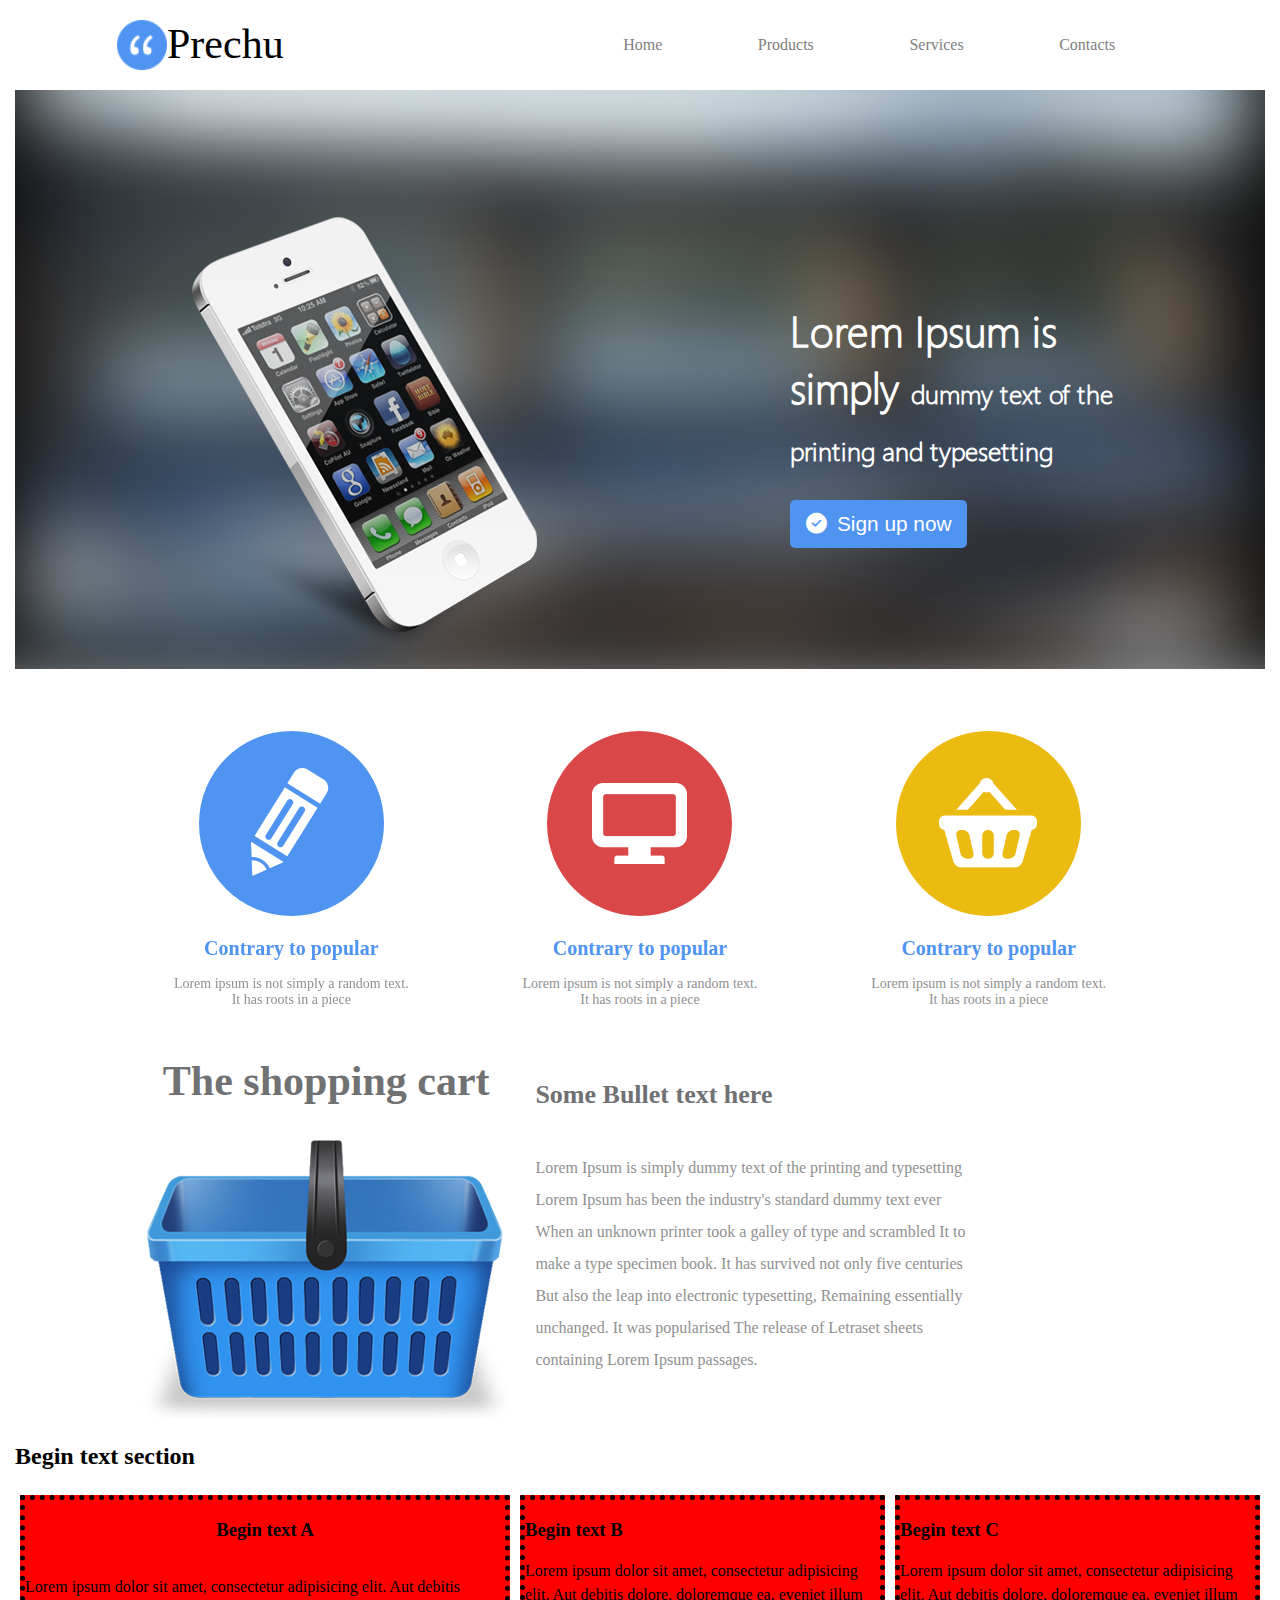
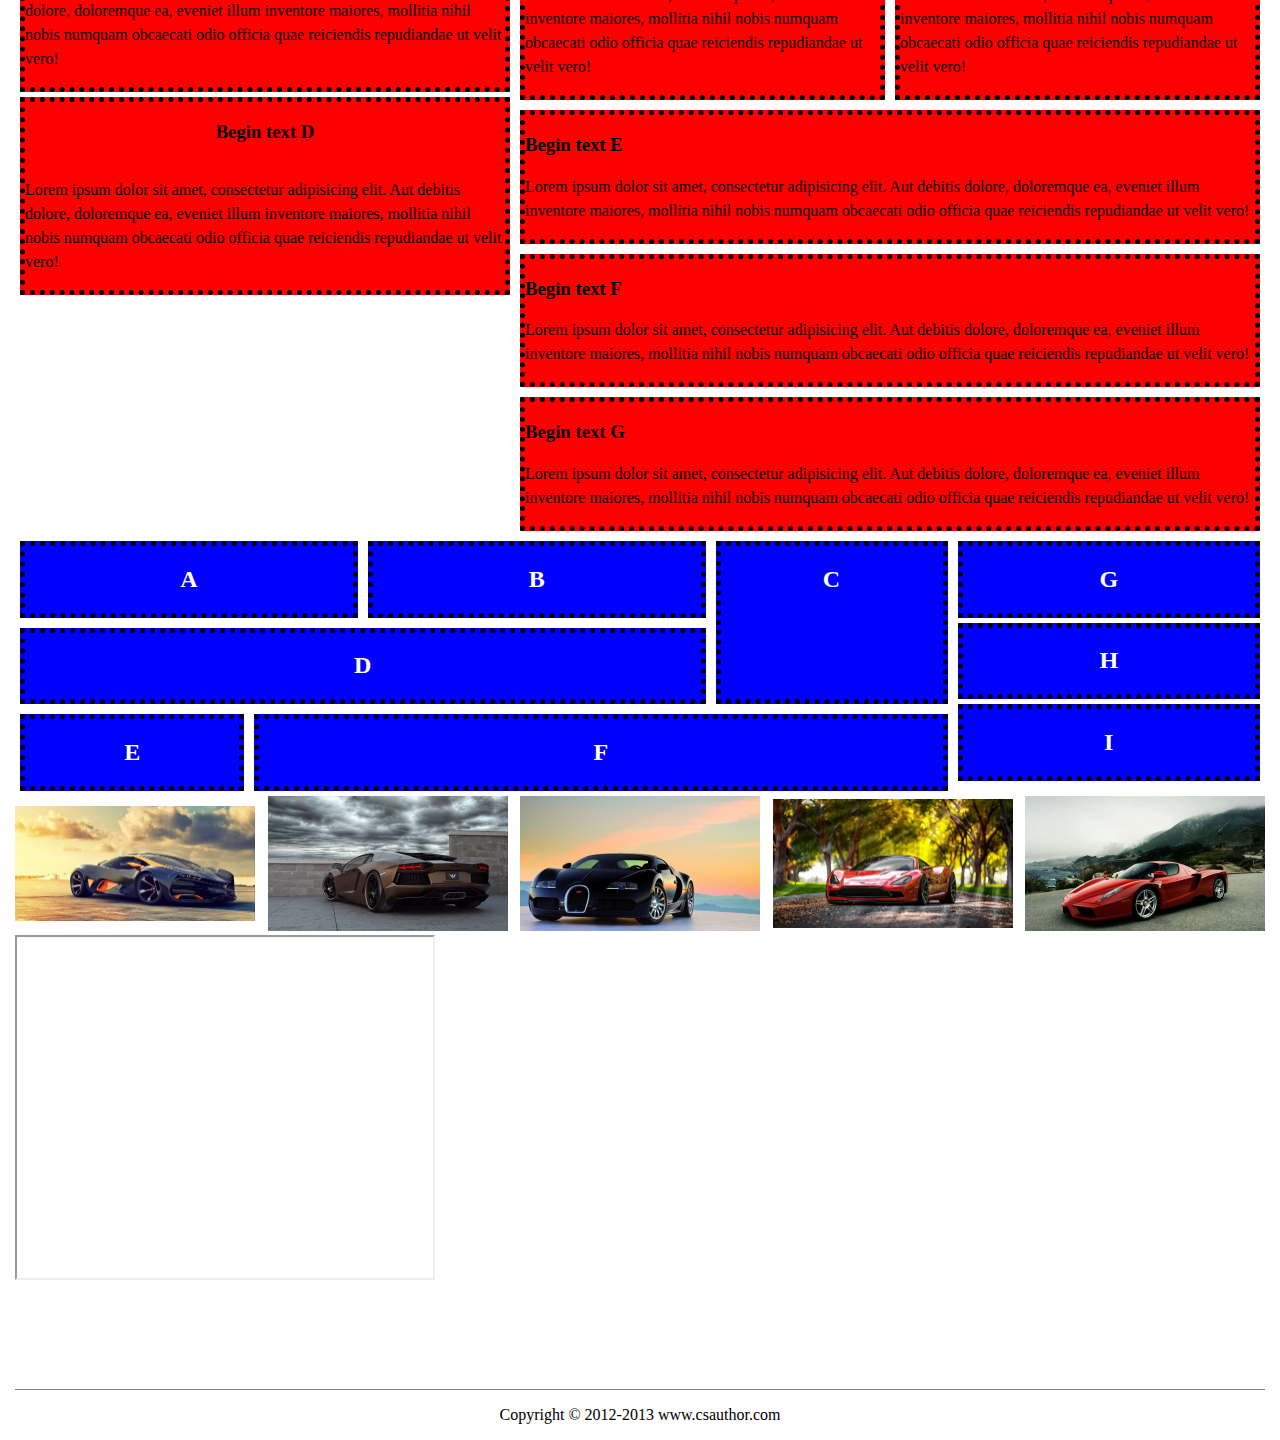
<file: projecten/prechu/index.html>
<!doctype html>
<html lang="nl">
<head>
    <meta charset="UTF-8">
    <meta content="width=device-width, user-scalable=no, initial-scale=1.0, maximum-scale=1.0, minimum-scale=1.0"
          name="viewport">
    <meta content="ie=edge" http-equiv="X-UA-Compatible">
    <meta content="Project prechu html leren" name="description"> <!-- max 160 karakters -->
    <meta content="CSS, html, prechu" name="keywords">
    <!-- minimaal 5 en maximaal 13 keer -->
    <meta content="Benjamin Migom" name="author">
    <meta content="index, follow" name="robots">
    <meta content="Prechu" property="og:title">
    <meta content="Project prechu html leren" property="og:description">
    <meta content="https://images/test.jpg" property="og:image">
    <meta content="Prechu" name="twitter:title">
    <meta content="Project prechu html leren" property="twitter:description">
    <meta content="https://images/test.jpg" property="twitter:image">

    <link href="css/style.css" rel="stylesheet">
    <link href="https://cdnjs.cloudflare.com/ajax/libs/font-awesome/6.4.2/css/all.min.css" rel="stylesheet">
    <link href="https://unpkg.com/aos@2.3.1/dist/aos.css" rel="stylesheet">
    <link href="css/lightbox.css" rel="stylesheet" />

    <title>Prechu</title>
</head>
<body>
<header>
    <!--BEGIN navbar-->
    <nav class="d-flex ">
        <div class="d-flex w-40">
            <img alt="logo van prechu" src="images/logo.png">
            <p>Prechu</p>
        </div>
        <ul class="d-flex justify-content-around w-60">
            <li><a href="index.html">Home</a></li>
            <li><a href="#">Products</a></li>
            <li><a href="#">Services</a></li>
            <li><a href="#">Contacts</a></li>
        </ul>
    </nav>
    <!--END navbar-->
    <!--BEGIN hero-->
    <section class="d-flex justify-content-end" id="hero">
        <div>
            <h1>Lorem Ipsum is simply <span>dummy text of the printing and typesetting</span></h1>
            <button id="btn"><i class="fa-solid fa-circle-check"></i>Sign up now</button>
        </div>

    </section>
    <!--END hero-->
    <!--BEGIN latest news-->
</header>
<main>
    <section class="d-flex justify-content-around text-center" id="latestnews">
        <article data-aos="fade-right" id="pencil">
            <img alt="pencil article" src="images/pencil.png">
            <header>
                <h2>Contrary to popular</h2>
            </header>
            <p>Lorem ipsum is not simply a random text. It has roots in a piece</p>
        </article>

        <article id="pc">
            <img alt="pc article" data-aos="fade-up" data-aos-duration="6500" src="images/pc.png">
            <header>
                <h2>Contrary to popular</h2>
            </header>
            <p>Lorem ipsum is not simply a random text. It has roots in a piece</p>
        </article>

        <article id="basket">
            <img alt="basket article" data-aos="fade-left" src="images/basket.png">
            <header>
                <h2>Contrary to popular</h2>
            </header>
            <p>Lorem ipsum is not simply a random text. It has roots in a piece</p>
        </article>
    </section>
    <!--END latest news-->
    <!--BEGIN shopping cart-->
    <section id="theshoppingcart">
        <article class="d-flex">
            <div class="text-center w-40">
                <header>
                    <h2>The shopping cart</h2>
                </header>
                <img alt="big basket" src="images/bigbasket.png">
            </div>
            <div class="w-60 d-flex flex-column justify-content-center" id="articletext">
                <header>
                    <h3>Some Bullet text here</h3>
                </header>
                <p>Lorem Ipsum is simply dummy text of the printing and typesetting
                    Lorem Ipsum has been the industry's standard dummy text ever
                    When an unknown printer took a galley of type and scrambled
                    It to make a type specimen book. It has survived not only five centuries
                    But also the leap into electronic typesetting,
                    Remaining essentially unchanged. It was popularised
                    The release of Letraset sheets containing Lorem Ipsum passages.</p>
            </div>
        </article>
    </section>
    <!--END shopping cart-->
    <!--BEGIN extra deel-->
    <section id="newsection">
        <header>
            <h2>Begin text section</h2>
        </header>
        <div class="d-flex">
            <div class="flex-column w-40 ">
                <article class="d-flex flex-column justify-content-center align-items-center">
                    <header>
                        <h3>Begin text A</h3>
                    </header>
                    <p>Lorem ipsum dolor sit amet, consectetur adipisicing elit. Aut debitis dolore, doloremque ea,
                        eveniet
                        illum
                        inventore maiores, mollitia nihil nobis numquam obcaecati odio officia quae reiciendis
                        repudiandae
                        ut
                        velit
                        vero!</p>
                </article>
                <article class="d-flex flex-column justify-content-center align-items-center">
                    <header>
                        <h3>Begin text D</h3>
                    </header>
                    <p>Lorem ipsum dolor sit amet, consectetur adipisicing elit. Aut debitis dolore, doloremque ea,
                        eveniet
                        illum
                        inventore maiores, mollitia nihil nobis numquam obcaecati odio officia quae reiciendis
                        repudiandae
                        ut
                        velit
                        vero!</p>
                </article>
            </div>
            <div class="d-flex flex-column w-60">
                <div class="d-flex flex-row">
                    <article class=" w-50">
                        <header>
                            <h3>Begin text B</h3>
                        </header>
                        <p>Lorem ipsum dolor sit amet, consectetur adipisicing elit. Aut debitis dolore, doloremque ea,
                            eveniet
                            illum
                            inventore maiores, mollitia nihil nobis numquam obcaecati odio officia quae reiciendis
                            repudiandae
                            ut
                            velit
                            vero!</p>
                    </article>
                    <article class=" w-50">
                        <header>
                            <h3>Begin text C</h3>
                        </header>
                        <p>Lorem ipsum dolor sit amet, consectetur adipisicing elit. Aut debitis dolore, doloremque ea,
                            eveniet
                            illum
                            inventore maiores, mollitia nihil nobis numquam obcaecati odio officia quae reiciendis
                            repudiandae
                            ut velit
                            vero!</p>
                    </article>
                </div>
                <div class="d-flex ">
                    <div class="d-flex flex-column">
                        <article>
                            <header>
                                <h3>Begin text E</h3>
                            </header>
                            <p>Lorem ipsum dolor sit amet, consectetur adipisicing elit. Aut debitis dolore, doloremque
                                ea,
                                eveniet
                                illum
                                inventore maiores, mollitia nihil nobis numquam obcaecati odio officia quae reiciendis
                                repudiandae
                                ut velit
                                vero!</p>
                        </article>
                        <article>
                            <header>
                                <h3>Begin text F</h3>
                            </header>
                            <p>Lorem ipsum dolor sit amet, consectetur adipisicing elit. Aut debitis dolore, doloremque
                                ea,
                                eveniet
                                illum
                                inventore maiores, mollitia nihil nobis numquam obcaecati odio officia quae reiciendis
                                repudiandae
                                ut velit
                                vero!</p>
                        </article>
                        <article>
                            <header>
                                <h3>Begin text G</h3>
                            </header>
                            <p>Lorem ipsum dolor sit amet, consectetur adipisicing elit. Aut debitis dolore, doloremque
                                ea,
                                eveniet
                                illum
                                inventore maiores, mollitia nihil nobis numquam obcaecati odio officia quae reiciendis
                                repudiandae
                                ut velit
                                vero!</p>
                        </article>
                    </div>
                </div>
            </div>
        </div>
    </section>
    <!--END extra deel-->
    <!--BEGIN 4 op 3-->
    <section id="abcsection">
        <div class="d-flex w-100">
            <div class="w-75">
                <div class="d-flex flex-column ">
                    <div>
                        <div class="d-flex flex-row">
                            <div class="w-75">
                                <div class="d-flex flex-column">
                                    <div class="d-flex flex-row ">
                                        <div class="w-50">
                                            <header>
                                                <h2>A</h2>
                                            </header>
                                        </div>
                                        <div class="w-50">
                                            <header>
                                                <h2>B</h2>
                                            </header>
                                        </div>
                                    </div>
                                    <header>
                                        <h2>D</h2>
                                    </header>
                                </div>
                            </div>
                            <header class="w-25">
                                <h2>C</h2>
                            </header>
                        </div>
                    </div>
                    <div class="d-flex flex-row">
                        <div class="w-25">
                            <header>
                                <h2>E</h2>
                            </header>
                        </div>
                        <div class="w-75">
                            <header>
                                <h2>F</h2>
                            </header>
                        </div>
                    </div>
                </div>
            </div>
            <div class=" w-25 justify-content-between">
                <header>
                    <h2>G</h2>
                </header>
                <header>
                    <h2>H</h2>
                </header>
                <header>
                    <h2>I</h2>
                </header>
            </div>
        </div>
    </section>
    <!--END 4 op 3-->
    <!--    BEGIN lightbox-->

    <div class="d-flex justify-content-between align-items-center">
        <a href="images/auto1.jpg" data-lightbox="roadtrip"><img src="images/auto1.jpg" alt="auto" width="240"></a>
        <a href="images/auto2.jpg" data-lightbox="roadtrip"><img src="images/auto2.jpg" alt="auto" width="240"></a>
        <a href="images/auto3.jpg" data-lightbox="roadtrip"><img src="images/auto3.jpg" alt="auto" width="240"></a>
        <a href="images/auto4.jpg" data-lightbox="roadtrip"><img src="images/auto4.jpg" alt="auto" width="240"></a>
        <a href="images/auto5.jpg" data-lightbox="roadtrip"><img src="images/auto5.jpg" alt="auto" width="240"></a>
    </div>
    <!--    END lightbox-->
    <section id="videoenmore" class="d-flex justify-content-between">
        <div >
            <iframe src="https://www.youtube.com/embed/JXgV1rXUoME?si=mRWByyK5zT7Rt8Ju" width="420" height="345"></iframe>
        </div>
        <div>
            <iframe src="https://www.google.com/maps/embed?pb=!1m18!1m12!1m3!1d2113.88991535039!2d3.0998344832520845!3d50.94493289448612!2m3!1f0!2f0!3f0!3m2!1i1024!2i768!4f13.1!3m3!1m2!1s0x47c335bceb4d0467%3A0xa4ec8ad74209fbc5!2sSyntra%20West%20Roeselare!5e0!3m2!1snl!2sbe!4v1696337226745!5m2!1snl!2sbe" width="600" height="450" style="border:0;" allowfullscreen="" loading="lazy" referrerpolicy="no-referrer-when-downgrade"></iframe>
        </div>
    </section>


</main>
<footer>
    <!--BEGIN footer-->
    <!--    <hr>  is een lijn als tag of via css onder footer -->
    <p class="text-center">Copyright &copy; 2012-2013 www.csauthor.com</p>
    <!--END footer-->
</footer>

<script src="https://unpkg.com/aos@2.3.1/dist/aos.js"></script>
<script>
    AOS.init();
</script>
<script src="js/lightbox-plus-jquery.js"></script>
<script>
    lightbox.option({
        'resizeDuration': 200,
        'wrapAround': true,
        'positionFromTop': 300
    })
</script>
<script src="js"></script>

</body>
</html>
</file>
<file: projecten/prechu/css/style.css>
*{
    box-sizing: border-box;
}

/** GENERAL CSS SETTINGS **/
.d-flex{
    display:flex;
}
.flex-column{
    flex-direction:column;
}
.flex-row{
    flex-direction:row;
}
.justify-content-start{
    justify-content: flex-start;
}
.justify-content-center{
    justify-content:center;
}
.justify-content-end{
    justify-content:flex-end;
}
.justify-content-between{
    justify-content:space-between;
}
.justify-content-around{
    justify-content: space-around;
}
.align-items-center{
    align-items:center;
}
.flex-wrap{
    flex-wrap:wrap;
}
.text-center{
    text-align: center;
}
.w-25{
    width:25%;
}
.w-30{
    width: 30%;
}
.w-33{
    width: 33%;
}
.w-40{
    width: 40%;
}
.w-50{
    width:50%;
}
.w-60{
width: 60%;
}
.w-66{
    width: 66%;
}
.w-75{
    width:75%;
}
.w-100{
    width:100%;
}
/*BEGIN fonts*/
@font-face {
    font-family: swpl;
    src:url("../webfonts/segoe-wp-light.ttf");
}
/*END fonts*/
/*BEGIN nav*/
nav{
    padding: 20px 0px;
    width: 1046px;
    margin: 0 auto;
}
nav li{
    list-style-type: none;
}
nav li a{
    text-decoration: none;
    color: grey;
}
nav li a:hover{
    border-bottom: 5px solid #5094f2;
    padding-bottom: 32px;
}
nav li a:active{
    color: #5094f2;
}
nav p{
    margin: 0;
    font-size: 42px;
}
/*END nav*/
/*BEGIN hero*/
body{
    width: 1250px;
    margin: 0 auto;
}
#hero{
    background: url("../images/background_slider.png") no-repeat;
}
#hero div{
    width: 475px;
    padding-top: 183px;
    padding-bottom: 183px;
    padding-right: 151px;
}
h1{
    font-size: 42px;
    color: #ffffff;
    font-family: swpl;
}
h1 span{
    font-size: 26px;
}
#btn{
    background: #5094f2;
    color: #fff;
    padding: 12px 16px;
    cursor: pointer;
    font-size: 1.3rem;
    font-weight: 300;
    border-radius: 5px;
    border: 2px transparent;
}
#btn:hover{
    background: #fff;
    color: #5094f2;
    border: 2px solid #5094f2;
    border-radius: 5px;
    padding: 12px 16px;
}
#hero i{
    padding-right: 10px;
}
/*END hero*/

/*BEGIN latest news*/
#pencil img,#pc img,#basket img{
    border-radius: 50%;
}
#pencil img{
    background: #5094f2;
}
#pc img{
    background: #d94748;
}
#basket img{
    background: #ebbb11;
}
#latestnews{
    width: 1046px;
    margin: 0 auto;
}
#latestnews h2{
    color: #5094f2;
    font-size: 20px;
}
#latestnews p{
    color: #909090;
    font-size: 14px;
    padding: 0px 29px;
}
#latestnews article{
    width: 295px;
}

/*END latest news*/
/*BEGIN the shopping cart*/
#theshoppingcart{
    width: 1046px;
    margin: 0 auto;
}

#theshoppingcart h2, #theshoppingcart h3{
    color: #6f7173;
}
#theshoppingcart h2{
    font-size: 42px;
}
#theshoppingcart h3{
    font-size: 26px;
}
#theshoppingcart p{
    color: #909090;
    line-height: 2;
}
#articletext{
    padding-right: 185px;
}

/*END the shopping cart*/
/*BEGIN new section*/
#newsection article{
    background: red;
    border: 5px dotted black;
    margin: 5px;
}
#newsection p{
    line-height: 1.5;
    justify-content: center;
    align-content: center;
}
/*END new section*/

#abcsection header{
    background: blue;
    border: 5px dotted black;
    margin: 5px;
}
#abcsection h2{
    text-align: center;
    color: white;
}
footer{
    border-top: 1px solid grey;
}
</file>
